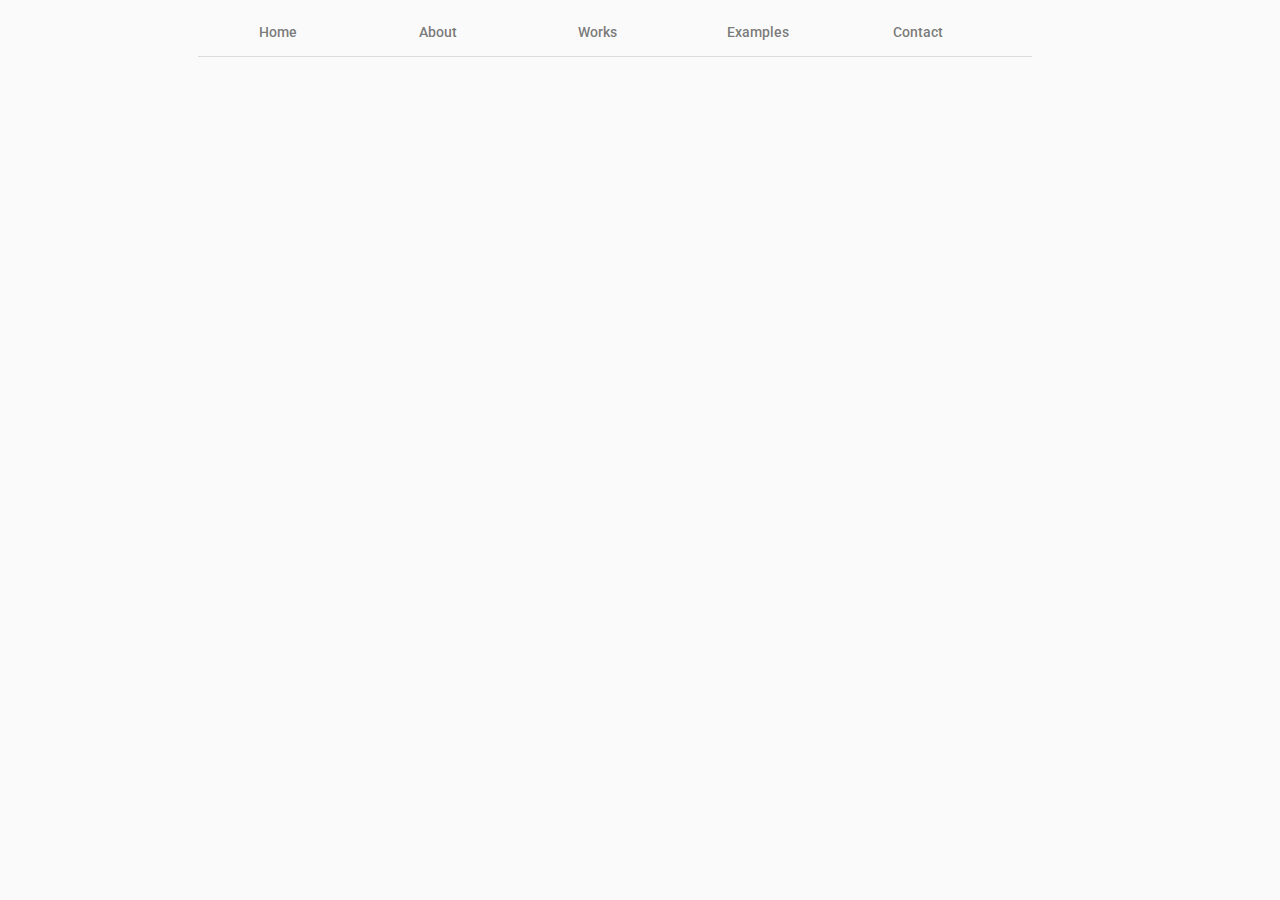
<file: index.html>
<!doctype html>
<html lang="en">

<head>
  <meta charset="utf-8">
  <title>PS-Music</title>
  <base href="https://flippingtables.github.io/AngularTest/">

  <meta name="viewport" content="width=device-width, initial-scale=1">
  <link rel="icon" type="image/png" sizes="32x32" href="assets/favicon-32x32.png">
  <link href="https://fonts.googleapis.com/css?family=Roboto:300,400,500" rel="stylesheet">
  <link href="https://fonts.googleapis.com/icon?family=Material+Icons" rel="stylesheet">
<link rel="stylesheet" href="styles.302c61e89af360538d3f.css"></head>

<body class="mat-app-background">
  <section class="mat-typography">
    <app-root></app-root>
  </section>
<script src="runtime-es2015.858f8dd898b75fe86926.js" type="module"></script><script src="polyfills-es2015.edf60e92366a5a261979.js" type="module"></script><script src="runtime-es5.741402d1d47331ce975c.js" nomodule></script><script src="polyfills-es5.943113ac054b16d954ae.js" nomodule></script><script src="main-es2015.5bcc424c6046ddcde943.js" type="module"></script><script src="main-es5.69c375825a6d7db65858.js" nomodule></script></body>

</html>
</file>
<file: styles.302c61e89af360538d3f.css>
.mat-badge-content{font-weight:600;font-size:12px;font-family:Roboto,"Helvetica Neue",sans-serif}.mat-badge-small .mat-badge-content{font-size:9px}.mat-badge-large .mat-badge-content{font-size:24px}.mat-h1,.mat-headline,.mat-typography h1{font:400 24px/32px Roboto,"Helvetica Neue",sans-serif;margin:0 0 16px}.mat-h2,.mat-title,.mat-typography h2{font:500 20px/32px Roboto,"Helvetica Neue",sans-serif;margin:0 0 16px}.mat-h3,.mat-subheading-2,.mat-typography h3{font:400 16px/28px Roboto,"Helvetica Neue",sans-serif;margin:0 0 16px}.mat-h4,.mat-subheading-1,.mat-typography h4{font:400 15px/24px Roboto,"Helvetica Neue",sans-serif;margin:0 0 16px}.mat-h5,.mat-typography h5{font:400 11.62px/20px Roboto,"Helvetica Neue",sans-serif;margin:0 0 12px}.mat-h6,.mat-typography h6{font:400 9.38px/20px Roboto,"Helvetica Neue",sans-serif;margin:0 0 12px}.mat-body-2,.mat-body-strong{font:500 14px/24px Roboto,"Helvetica Neue",sans-serif}.mat-body,.mat-body-1,.mat-typography{font:400 14px/20px Roboto,"Helvetica Neue",sans-serif}.mat-body p,.mat-body-1 p,.mat-typography p{margin:0 0 12px}.mat-caption,.mat-small{font:400 12px/20px Roboto,"Helvetica Neue",sans-serif}.mat-display-4,.mat-typography .mat-display-4{font:300 112px/112px Roboto,"Helvetica Neue",sans-serif;letter-spacing:-.05em;margin:0 0 56px}.mat-display-3,.mat-typography .mat-display-3{font:400 56px/56px Roboto,"Helvetica Neue",sans-serif;letter-spacing:-.02em;margin:0 0 64px}.mat-display-2,.mat-typography .mat-display-2{font:400 45px/48px Roboto,"Helvetica Neue",sans-serif;letter-spacing:-.005em;margin:0 0 64px}.mat-display-1,.mat-typography .mat-display-1{font:400 34px/40px Roboto,"Helvetica Neue",sans-serif;margin:0 0 64px}.mat-bottom-sheet-container{font:400 14px/20px Roboto,"Helvetica Neue",sans-serif}.mat-button,.mat-fab,.mat-flat-button,.mat-icon-button,.mat-mini-fab,.mat-raised-button,.mat-stroked-button{font-family:Roboto,"Helvetica Neue",sans-serif;font-size:14px;font-weight:500}.mat-button-toggle,.mat-card{font-family:Roboto,"Helvetica Neue",sans-serif}.mat-card-title{font-size:24px;font-weight:500}.mat-card-header .mat-card-title{font-size:20px}.mat-card-content,.mat-card-subtitle{font-size:14px}.mat-checkbox{font-family:Roboto,"Helvetica Neue",sans-serif}.mat-checkbox-layout .mat-checkbox-label{line-height:24px}.mat-chip{font-size:14px;font-weight:500}.mat-chip .mat-chip-remove.mat-icon,.mat-chip .mat-chip-trailing-icon.mat-icon{font-size:18px}.mat-table{font-family:Roboto,"Helvetica Neue",sans-serif}.mat-header-cell{font-size:12px;font-weight:500}.mat-cell,.mat-footer-cell{font-size:14px}.mat-calendar{font-family:Roboto,"Helvetica Neue",sans-serif}.mat-calendar-body{font-size:13px}.mat-calendar-body-label,.mat-calendar-period-button{font-size:14px;font-weight:500}.mat-calendar-table-header th{font-size:11px;font-weight:400}.mat-dialog-title{font:500 20px/32px Roboto,"Helvetica Neue",sans-serif}.mat-expansion-panel-header{font-family:Roboto,"Helvetica Neue",sans-serif;font-size:15px;font-weight:400}.mat-expansion-panel-content{font:400 14px/20px Roboto,"Helvetica Neue",sans-serif}.mat-form-field{font-size:inherit;font-weight:400;line-height:1.125;font-family:Roboto,"Helvetica Neue",sans-serif}.mat-form-field-wrapper{padding-bottom:1.34375em}.mat-form-field-prefix .mat-icon,.mat-form-field-suffix .mat-icon{font-size:150%;line-height:1.125}.mat-form-field-prefix .mat-icon-button,.mat-form-field-suffix .mat-icon-button{height:1.5em;width:1.5em}.mat-form-field-prefix .mat-icon-button .mat-icon,.mat-form-field-suffix .mat-icon-button .mat-icon{height:1.125em;line-height:1.125}.mat-form-field-infix{padding:.5em 0;border-top:.84375em solid transparent}.mat-form-field-can-float .mat-input-server:focus+.mat-form-field-label-wrapper .mat-form-field-label,.mat-form-field-can-float.mat-form-field-should-float .mat-form-field-label{-webkit-transform:translateY(-1.34375em) scale(.75);transform:translateY(-1.34375em) scale(.75);width:133.33333%}.mat-form-field-can-float .mat-input-server[label]:not(:label-shown)+.mat-form-field-label-wrapper .mat-form-field-label{-webkit-transform:translateY(-1.34374em) scale(.75);transform:translateY(-1.34374em) scale(.75);width:133.33334%}.mat-form-field-label-wrapper{top:-.84375em;padding-top:.84375em}.mat-form-field-label{top:1.34375em}.mat-form-field-underline{bottom:1.34375em}.mat-form-field-subscript-wrapper{font-size:75%;margin-top:.66667em;top:calc(100% - 1.79167em)}.mat-form-field-appearance-legacy .mat-form-field-wrapper{padding-bottom:1.25em}.mat-form-field-appearance-legacy .mat-form-field-infix{padding:.4375em 0}.mat-form-field-appearance-legacy.mat-form-field-can-float .mat-input-server:focus+.mat-form-field-label-wrapper .mat-form-field-label,.mat-form-field-appearance-legacy.mat-form-field-can-float.mat-form-field-should-float .mat-form-field-label{-webkit-transform:translateY(-1.28125em) scale(.75) perspective(100px) translateZ(.001px);transform:translateY(-1.28125em) scale(.75) perspective(100px) translateZ(.001px);-ms-transform:translateY(-1.28125em) scale(.75);width:133.33333%}.mat-form-field-appearance-legacy.mat-form-field-can-float .mat-form-field-autofill-control:-webkit-autofill+.mat-form-field-label-wrapper .mat-form-field-label{-webkit-transform:translateY(-1.28125em) scale(.75) perspective(100px) translateZ(.00101px);transform:translateY(-1.28125em) scale(.75) perspective(100px) translateZ(.00101px);-ms-transform:translateY(-1.28124em) scale(.75);width:133.33334%}.mat-form-field-appearance-legacy.mat-form-field-can-float .mat-input-server[label]:not(:label-shown)+.mat-form-field-label-wrapper .mat-form-field-label{-webkit-transform:translateY(-1.28125em) scale(.75) perspective(100px) translateZ(.00102px);transform:translateY(-1.28125em) scale(.75) perspective(100px) translateZ(.00102px);-ms-transform:translateY(-1.28123em) scale(.75);width:133.33335%}.mat-form-field-appearance-legacy .mat-form-field-label{top:1.28125em}.mat-form-field-appearance-legacy .mat-form-field-subscript-wrapper{margin-top:.54167em;top:calc(100% - 1.66667em)}@media print{.mat-form-field-appearance-legacy.mat-form-field-can-float .mat-input-server:focus+.mat-form-field-label-wrapper .mat-form-field-label,.mat-form-field-appearance-legacy.mat-form-field-can-float.mat-form-field-should-float .mat-form-field-label{-webkit-transform:translateY(-1.28122em) scale(.75);transform:translateY(-1.28122em) scale(.75)}.mat-form-field-appearance-legacy.mat-form-field-can-float .mat-form-field-autofill-control:-webkit-autofill+.mat-form-field-label-wrapper .mat-form-field-label{-webkit-transform:translateY(-1.28121em) scale(.75);transform:translateY(-1.28121em) scale(.75)}.mat-form-field-appearance-legacy.mat-form-field-can-float .mat-input-server[label]:not(:label-shown)+.mat-form-field-label-wrapper .mat-form-field-label{-webkit-transform:translateY(-1.2812em) scale(.75);transform:translateY(-1.2812em) scale(.75)}}.mat-form-field-appearance-fill .mat-form-field-infix{padding:.25em 0 .75em}.mat-form-field-appearance-fill .mat-form-field-label{top:1.09375em;margin-top:-.5em}.mat-form-field-appearance-fill.mat-form-field-can-float .mat-input-server:focus+.mat-form-field-label-wrapper .mat-form-field-label,.mat-form-field-appearance-fill.mat-form-field-can-float.mat-form-field-should-float .mat-form-field-label{-webkit-transform:translateY(-.59375em) scale(.75);transform:translateY(-.59375em) scale(.75);width:133.33333%}.mat-form-field-appearance-fill.mat-form-field-can-float .mat-input-server[label]:not(:label-shown)+.mat-form-field-label-wrapper .mat-form-field-label{-webkit-transform:translateY(-.59374em) scale(.75);transform:translateY(-.59374em) scale(.75);width:133.33334%}.mat-form-field-appearance-outline .mat-form-field-infix{padding:1em 0}.mat-form-field-appearance-outline .mat-form-field-label{top:1.84375em;margin-top:-.25em}.mat-form-field-appearance-outline.mat-form-field-can-float .mat-input-server:focus+.mat-form-field-label-wrapper .mat-form-field-label,.mat-form-field-appearance-outline.mat-form-field-can-float.mat-form-field-should-float .mat-form-field-label{-webkit-transform:translateY(-1.59375em) scale(.75);transform:translateY(-1.59375em) scale(.75);width:133.33333%}.mat-form-field-appearance-outline.mat-form-field-can-float .mat-input-server[label]:not(:label-shown)+.mat-form-field-label-wrapper .mat-form-field-label{-webkit-transform:translateY(-1.59374em) scale(.75);transform:translateY(-1.59374em) scale(.75);width:133.33334%}.mat-grid-tile-footer,.mat-grid-tile-header{font-size:14px}.mat-grid-tile-footer .mat-line,.mat-grid-tile-header .mat-line{white-space:nowrap;overflow:hidden;text-overflow:ellipsis;display:block;box-sizing:border-box}.mat-grid-tile-footer .mat-line:nth-child(n+2),.mat-grid-tile-header .mat-line:nth-child(n+2){font-size:12px}input.mat-input-element{margin-top:-.0625em}.mat-menu-item{font-family:Roboto,"Helvetica Neue",sans-serif;font-size:14px;font-weight:400}.mat-paginator,.mat-paginator-page-size .mat-select-trigger{font-family:Roboto,"Helvetica Neue",sans-serif;font-size:12px}.mat-radio-button,.mat-select{font-family:Roboto,"Helvetica Neue",sans-serif}.mat-select-trigger{height:1.125em}.mat-slide-toggle-content{font-family:Roboto,"Helvetica Neue",sans-serif}.mat-slider-thumb-label-text{font-family:Roboto,"Helvetica Neue",sans-serif;font-size:12px;font-weight:500}.mat-stepper-horizontal,.mat-stepper-vertical{font-family:Roboto,"Helvetica Neue",sans-serif}.mat-step-label{font-size:14px;font-weight:400}.mat-step-sub-label-error{font-weight:400}.mat-step-label-error{font-size:14px}.mat-step-label-selected{font-size:14px;font-weight:500}.mat-tab-group{font-family:Roboto,"Helvetica Neue",sans-serif}.mat-tab-label,.mat-tab-link{font-family:Roboto,"Helvetica Neue",sans-serif;font-size:14px;font-weight:500}.mat-toolbar,.mat-toolbar h1,.mat-toolbar h2,.mat-toolbar h3,.mat-toolbar h4,.mat-toolbar h5,.mat-toolbar h6{font:500 20px/32px Roboto,"Helvetica Neue",sans-serif;margin:0}.mat-tooltip{font-family:Roboto,"Helvetica Neue",sans-serif;font-size:10px;padding-top:6px;padding-bottom:6px}.mat-tooltip-handset{font-size:14px;padding-top:8px;padding-bottom:8px}.mat-list-item,.mat-list-option{font-family:Roboto,"Helvetica Neue",sans-serif}.mat-list-base .mat-list-item{font-size:16px}.mat-list-base .mat-list-item .mat-line{white-space:nowrap;overflow:hidden;text-overflow:ellipsis;display:block;box-sizing:border-box}.mat-list-base .mat-list-item .mat-line:nth-child(n+2){font-size:14px}.mat-list-base .mat-list-option{font-size:16px}.mat-list-base .mat-list-option .mat-line{white-space:nowrap;overflow:hidden;text-overflow:ellipsis;display:block;box-sizing:border-box}.mat-list-base .mat-list-option .mat-line:nth-child(n+2){font-size:14px}.mat-list-base[dense] .mat-list-item{font-size:12px}.mat-list-base[dense] .mat-list-item .mat-line{white-space:nowrap;overflow:hidden;text-overflow:ellipsis;display:block;box-sizing:border-box}.mat-list-base[dense] .mat-list-item .mat-line:nth-child(n+2),.mat-list-base[dense] .mat-list-option{font-size:12px}.mat-list-base[dense] .mat-list-option .mat-line{white-space:nowrap;overflow:hidden;text-overflow:ellipsis;display:block;box-sizing:border-box}.mat-list-base[dense] .mat-list-option .mat-line:nth-child(n+2){font-size:12px}.mat-list-base[dense] .mat-subheader{font-family:Roboto,"Helvetica Neue",sans-serif;font-size:12px;font-weight:500}.mat-option{font-family:Roboto,"Helvetica Neue",sans-serif;font-size:16px;color:rgba(0,0,0,.87)}.mat-optgroup-label{font:500 14px/24px Roboto,"Helvetica Neue",sans-serif;color:rgba(0,0,0,.54)}.mat-simple-snackbar{font-family:Roboto,"Helvetica Neue",sans-serif;font-size:14px}.mat-simple-snackbar-action{line-height:1;font-family:inherit;font-size:inherit;font-weight:500}.mat-ripple{overflow:hidden;position:relative}.mat-ripple.mat-ripple-unbounded{overflow:visible}.mat-ripple-element{position:absolute;border-radius:50%;pointer-events:none;transition:opacity,-webkit-transform 0s cubic-bezier(0,0,.2,1);transition:opacity,transform 0s cubic-bezier(0,0,.2,1);transition:opacity,transform 0s cubic-bezier(0,0,.2,1),-webkit-transform 0s cubic-bezier(0,0,.2,1);-webkit-transform:scale(0);transform:scale(0)}@media (-ms-high-contrast:active){.mat-ripple-element{display:none}}.cdk-visually-hidden{border:0;clip:rect(0 0 0 0);height:1px;margin:-1px;overflow:hidden;padding:0;position:absolute;width:1px;outline:0;-webkit-appearance:none;-moz-appearance:none}.cdk-global-overlay-wrapper,.cdk-overlay-container{pointer-events:none;top:0;left:0;height:100%;width:100%}.cdk-overlay-container{position:fixed;z-index:1000}.cdk-overlay-container:empty{display:none}.cdk-global-overlay-wrapper{display:flex;position:absolute;z-index:1000}.cdk-overlay-pane{position:absolute;pointer-events:auto;box-sizing:border-box;z-index:1000;display:flex;max-width:100%;max-height:100%}.cdk-overlay-backdrop{position:absolute;top:0;bottom:0;left:0;right:0;z-index:1000;pointer-events:auto;-webkit-tap-highlight-color:transparent;transition:opacity .4s cubic-bezier(.25,.8,.25,1);opacity:0}.cdk-overlay-backdrop.cdk-overlay-backdrop-showing{opacity:1}@media screen and (-ms-high-contrast:active){.cdk-overlay-backdrop.cdk-overlay-backdrop-showing{opacity:.6}}.cdk-overlay-dark-backdrop{background:rgba(0,0,0,.32)}.cdk-overlay-transparent-backdrop,.cdk-overlay-transparent-backdrop.cdk-overlay-backdrop-showing{opacity:0}.cdk-overlay-connected-position-bounding-box{position:absolute;z-index:1000;display:flex;flex-direction:column;min-width:1px;min-height:1px}.cdk-global-scrollblock{position:fixed;width:100%;overflow-y:scroll}@-webkit-keyframes cdk-text-field-autofill-start{/*!*/}@keyframes cdk-text-field-autofill-start{/*!*/}@-webkit-keyframes cdk-text-field-autofill-end{/*!*/}@keyframes cdk-text-field-autofill-end{/*!*/}.cdk-text-field-autofill-monitored:-webkit-autofill{-webkit-animation-name:cdk-text-field-autofill-start;animation-name:cdk-text-field-autofill-start}.cdk-text-field-autofill-monitored:not(:-webkit-autofill){-webkit-animation-name:cdk-text-field-autofill-end;animation-name:cdk-text-field-autofill-end}textarea.cdk-textarea-autosize{resize:none}textarea.cdk-textarea-autosize-measuring{height:auto!important;overflow:hidden!important;padding:2px 0!important;box-sizing:content-box!important}.mat-ripple-element{background-color:rgba(0,0,0,.1)}.mat-option.mat-selected:not(.mat-option-multiple):not(.mat-option-disabled),.mat-option:focus:not(.mat-option-disabled),.mat-option:hover:not(.mat-option-disabled){background:rgba(0,0,0,.04)}.mat-option.mat-active{background:rgba(0,0,0,.04);color:rgba(0,0,0,.87)}.mat-option.mat-option-disabled{color:rgba(0,0,0,.38)}.mat-primary .mat-option.mat-selected:not(.mat-option-disabled){color:#3f51b5}.mat-accent .mat-option.mat-selected:not(.mat-option-disabled){color:#ff4081}.mat-warn .mat-option.mat-selected:not(.mat-option-disabled){color:#f44336}.mat-optgroup-disabled .mat-optgroup-label{color:rgba(0,0,0,.38)}.mat-pseudo-checkbox{color:rgba(0,0,0,.54)}.mat-pseudo-checkbox::after{color:#fafafa}.mat-pseudo-checkbox-disabled{color:#b0b0b0}.mat-accent .mat-pseudo-checkbox-checked,.mat-accent .mat-pseudo-checkbox-indeterminate,.mat-pseudo-checkbox-checked,.mat-pseudo-checkbox-indeterminate{background:#ff4081}.mat-primary .mat-pseudo-checkbox-checked,.mat-primary .mat-pseudo-checkbox-indeterminate{background:#3f51b5}.mat-warn .mat-pseudo-checkbox-checked,.mat-warn .mat-pseudo-checkbox-indeterminate{background:#f44336}.mat-pseudo-checkbox-checked.mat-pseudo-checkbox-disabled,.mat-pseudo-checkbox-indeterminate.mat-pseudo-checkbox-disabled{background:#b0b0b0}.mat-elevation-z0{box-shadow:0 0 0 0 rgba(0,0,0,.2),0 0 0 0 rgba(0,0,0,.14),0 0 0 0 rgba(0,0,0,.12)}.mat-elevation-z1{box-shadow:0 2px 1px -1px rgba(0,0,0,.2),0 1px 1px 0 rgba(0,0,0,.14),0 1px 3px 0 rgba(0,0,0,.12)}.mat-elevation-z2{box-shadow:0 3px 1px -2px rgba(0,0,0,.2),0 2px 2px 0 rgba(0,0,0,.14),0 1px 5px 0 rgba(0,0,0,.12)}.mat-elevation-z3{box-shadow:0 3px 3px -2px rgba(0,0,0,.2),0 3px 4px 0 rgba(0,0,0,.14),0 1px 8px 0 rgba(0,0,0,.12)}.mat-elevation-z4{box-shadow:0 2px 4px -1px rgba(0,0,0,.2),0 4px 5px 0 rgba(0,0,0,.14),0 1px 10px 0 rgba(0,0,0,.12)}.mat-elevation-z5{box-shadow:0 3px 5px -1px rgba(0,0,0,.2),0 5px 8px 0 rgba(0,0,0,.14),0 1px 14px 0 rgba(0,0,0,.12)}.mat-elevation-z6{box-shadow:0 3px 5px -1px rgba(0,0,0,.2),0 6px 10px 0 rgba(0,0,0,.14),0 1px 18px 0 rgba(0,0,0,.12)}.mat-elevation-z7{box-shadow:0 4px 5px -2px rgba(0,0,0,.2),0 7px 10px 1px rgba(0,0,0,.14),0 2px 16px 1px rgba(0,0,0,.12)}.mat-elevation-z8{box-shadow:0 5px 5px -3px rgba(0,0,0,.2),0 8px 10px 1px rgba(0,0,0,.14),0 3px 14px 2px rgba(0,0,0,.12)}.mat-elevation-z9{box-shadow:0 5px 6px -3px rgba(0,0,0,.2),0 9px 12px 1px rgba(0,0,0,.14),0 3px 16px 2px rgba(0,0,0,.12)}.mat-elevation-z10{box-shadow:0 6px 6px -3px rgba(0,0,0,.2),0 10px 14px 1px rgba(0,0,0,.14),0 4px 18px 3px rgba(0,0,0,.12)}.mat-elevation-z11{box-shadow:0 6px 7px -4px rgba(0,0,0,.2),0 11px 15px 1px rgba(0,0,0,.14),0 4px 20px 3px rgba(0,0,0,.12)}.mat-elevation-z12{box-shadow:0 7px 8px -4px rgba(0,0,0,.2),0 12px 17px 2px rgba(0,0,0,.14),0 5px 22px 4px rgba(0,0,0,.12)}.mat-elevation-z13{box-shadow:0 7px 8px -4px rgba(0,0,0,.2),0 13px 19px 2px rgba(0,0,0,.14),0 5px 24px 4px rgba(0,0,0,.12)}.mat-elevation-z14{box-shadow:0 7px 9px -4px rgba(0,0,0,.2),0 14px 21px 2px rgba(0,0,0,.14),0 5px 26px 4px rgba(0,0,0,.12)}.mat-elevation-z15{box-shadow:0 8px 9px -5px rgba(0,0,0,.2),0 15px 22px 2px rgba(0,0,0,.14),0 6px 28px 5px rgba(0,0,0,.12)}.mat-elevation-z16{box-shadow:0 8px 10px -5px rgba(0,0,0,.2),0 16px 24px 2px rgba(0,0,0,.14),0 6px 30px 5px rgba(0,0,0,.12)}.mat-elevation-z17{box-shadow:0 8px 11px -5px rgba(0,0,0,.2),0 17px 26px 2px rgba(0,0,0,.14),0 6px 32px 5px rgba(0,0,0,.12)}.mat-elevation-z18{box-shadow:0 9px 11px -5px rgba(0,0,0,.2),0 18px 28px 2px rgba(0,0,0,.14),0 7px 34px 6px rgba(0,0,0,.12)}.mat-elevation-z19{box-shadow:0 9px 12px -6px rgba(0,0,0,.2),0 19px 29px 2px rgba(0,0,0,.14),0 7px 36px 6px rgba(0,0,0,.12)}.mat-elevation-z20{box-shadow:0 10px 13px -6px rgba(0,0,0,.2),0 20px 31px 3px rgba(0,0,0,.14),0 8px 38px 7px rgba(0,0,0,.12)}.mat-elevation-z21{box-shadow:0 10px 13px -6px rgba(0,0,0,.2),0 21px 33px 3px rgba(0,0,0,.14),0 8px 40px 7px rgba(0,0,0,.12)}.mat-elevation-z22{box-shadow:0 10px 14px -6px rgba(0,0,0,.2),0 22px 35px 3px rgba(0,0,0,.14),0 8px 42px 7px rgba(0,0,0,.12)}.mat-elevation-z23{box-shadow:0 11px 14px -7px rgba(0,0,0,.2),0 23px 36px 3px rgba(0,0,0,.14),0 9px 44px 8px rgba(0,0,0,.12)}.mat-elevation-z24{box-shadow:0 11px 15px -7px rgba(0,0,0,.2),0 24px 38px 3px rgba(0,0,0,.14),0 9px 46px 8px rgba(0,0,0,.12)}.mat-app-background{background-color:#fafafa;color:rgba(0,0,0,.87)}.mat-theme-loaded-marker{display:none}.mat-autocomplete-panel{background:#fff;color:rgba(0,0,0,.87)}.mat-autocomplete-panel:not([class*=mat-elevation-z]){box-shadow:0 2px 4px -1px rgba(0,0,0,.2),0 4px 5px 0 rgba(0,0,0,.14),0 1px 10px 0 rgba(0,0,0,.12)}.mat-autocomplete-panel .mat-option.mat-selected:not(.mat-active):not(:hover){background:#fff}.mat-autocomplete-panel .mat-option.mat-selected:not(.mat-active):not(:hover):not(.mat-option-disabled){color:rgba(0,0,0,.87)}@media (-ms-high-contrast:active){.mat-badge-content{outline:solid 1px;border-radius:0}.mat-checkbox-disabled{opacity:.5}}.mat-badge-accent .mat-badge-content{background:#ff4081;color:#fff}.mat-badge-warn .mat-badge-content{color:#fff;background:#f44336}.mat-badge{position:relative}.mat-badge-hidden .mat-badge-content{display:none}.mat-badge-disabled .mat-badge-content{background:#b9b9b9;color:rgba(0,0,0,.38)}.mat-badge-content{color:#fff;background:#3f51b5;position:absolute;text-align:center;display:inline-block;border-radius:50%;transition:-webkit-transform .2s ease-in-out;transition:transform .2s ease-in-out;transition:transform .2s ease-in-out,-webkit-transform .2s ease-in-out;-webkit-transform:scale(.6);transform:scale(.6);overflow:hidden;white-space:nowrap;text-overflow:ellipsis;pointer-events:none}.mat-badge-content._mat-animation-noopable,.ng-animate-disabled .mat-badge-content{transition:none}.mat-badge-content.mat-badge-active{-webkit-transform:none;transform:none}.mat-badge-small .mat-badge-content{width:16px;height:16px;line-height:16px}.mat-badge-small.mat-badge-above .mat-badge-content{top:-8px}.mat-badge-small.mat-badge-below .mat-badge-content{bottom:-8px}.mat-badge-small.mat-badge-before .mat-badge-content{left:-16px}[dir=rtl] .mat-badge-small.mat-badge-before .mat-badge-content{left:auto;right:-16px}.mat-badge-small.mat-badge-after .mat-badge-content{right:-16px}[dir=rtl] .mat-badge-small.mat-badge-after .mat-badge-content{right:auto;left:-16px}.mat-badge-small.mat-badge-overlap.mat-badge-before .mat-badge-content{left:-8px}[dir=rtl] .mat-badge-small.mat-badge-overlap.mat-badge-before .mat-badge-content{left:auto;right:-8px}.mat-badge-small.mat-badge-overlap.mat-badge-after .mat-badge-content{right:-8px}[dir=rtl] .mat-badge-small.mat-badge-overlap.mat-badge-after .mat-badge-content{right:auto;left:-8px}.mat-badge-medium .mat-badge-content{width:22px;height:22px;line-height:22px}.mat-badge-medium.mat-badge-above .mat-badge-content{top:-11px}.mat-badge-medium.mat-badge-below .mat-badge-content{bottom:-11px}.mat-badge-medium.mat-badge-before .mat-badge-content{left:-22px}[dir=rtl] .mat-badge-medium.mat-badge-before .mat-badge-content{left:auto;right:-22px}.mat-badge-medium.mat-badge-after .mat-badge-content{right:-22px}[dir=rtl] .mat-badge-medium.mat-badge-after .mat-badge-content{right:auto;left:-22px}.mat-badge-medium.mat-badge-overlap.mat-badge-before .mat-badge-content{left:-11px}[dir=rtl] .mat-badge-medium.mat-badge-overlap.mat-badge-before .mat-badge-content{left:auto;right:-11px}.mat-badge-medium.mat-badge-overlap.mat-badge-after .mat-badge-content{right:-11px}[dir=rtl] .mat-badge-medium.mat-badge-overlap.mat-badge-after .mat-badge-content{right:auto;left:-11px}.mat-badge-large .mat-badge-content{width:28px;height:28px;line-height:28px}.mat-badge-large.mat-badge-above .mat-badge-content{top:-14px}.mat-badge-large.mat-badge-below .mat-badge-content{bottom:-14px}.mat-badge-large.mat-badge-before .mat-badge-content{left:-28px}[dir=rtl] .mat-badge-large.mat-badge-before .mat-badge-content{left:auto;right:-28px}.mat-badge-large.mat-badge-after .mat-badge-content{right:-28px}[dir=rtl] .mat-badge-large.mat-badge-after .mat-badge-content{right:auto;left:-28px}.mat-badge-large.mat-badge-overlap.mat-badge-before .mat-badge-content{left:-14px}[dir=rtl] .mat-badge-large.mat-badge-overlap.mat-badge-before .mat-badge-content{left:auto;right:-14px}.mat-badge-large.mat-badge-overlap.mat-badge-after .mat-badge-content{right:-14px}[dir=rtl] .mat-badge-large.mat-badge-overlap.mat-badge-after .mat-badge-content{right:auto;left:-14px}.mat-bottom-sheet-container{box-shadow:0 8px 10px -5px rgba(0,0,0,.2),0 16px 24px 2px rgba(0,0,0,.14),0 6px 30px 5px rgba(0,0,0,.12);background:#fff;color:rgba(0,0,0,.87)}.mat-button,.mat-icon-button,.mat-stroked-button{color:inherit;background:0 0}.mat-button.mat-primary,.mat-icon-button.mat-primary,.mat-stroked-button.mat-primary{color:#3f51b5}.mat-button.mat-accent,.mat-icon-button.mat-accent,.mat-stroked-button.mat-accent{color:#ff4081}.mat-button.mat-warn,.mat-icon-button.mat-warn,.mat-stroked-button.mat-warn{color:#f44336}.mat-button.mat-accent[disabled],.mat-button.mat-primary[disabled],.mat-button.mat-warn[disabled],.mat-button[disabled][disabled],.mat-icon-button.mat-accent[disabled],.mat-icon-button.mat-primary[disabled],.mat-icon-button.mat-warn[disabled],.mat-icon-button[disabled][disabled],.mat-stroked-button.mat-accent[disabled],.mat-stroked-button.mat-primary[disabled],.mat-stroked-button.mat-warn[disabled],.mat-stroked-button[disabled][disabled]{color:rgba(0,0,0,.26)}.mat-button.mat-primary .mat-button-focus-overlay,.mat-icon-button.mat-primary .mat-button-focus-overlay,.mat-stroked-button.mat-primary .mat-button-focus-overlay{background-color:#3f51b5}.mat-button.mat-accent .mat-button-focus-overlay,.mat-icon-button.mat-accent .mat-button-focus-overlay,.mat-stroked-button.mat-accent .mat-button-focus-overlay{background-color:#ff4081}.mat-button.mat-warn .mat-button-focus-overlay,.mat-icon-button.mat-warn .mat-button-focus-overlay,.mat-stroked-button.mat-warn .mat-button-focus-overlay{background-color:#f44336}.mat-button[disabled] .mat-button-focus-overlay,.mat-icon-button[disabled] .mat-button-focus-overlay,.mat-stroked-button[disabled] .mat-button-focus-overlay{background-color:transparent}.mat-button .mat-ripple-element,.mat-icon-button .mat-ripple-element,.mat-stroked-button .mat-ripple-element{opacity:.1;background-color:currentColor}.mat-button-focus-overlay{background:#000}.mat-stroked-button:not([disabled]){border-color:rgba(0,0,0,.12)}.mat-fab,.mat-flat-button,.mat-mini-fab,.mat-raised-button{color:rgba(0,0,0,.87);background-color:#fff}.mat-fab.mat-accent,.mat-fab.mat-primary,.mat-fab.mat-warn,.mat-flat-button.mat-accent,.mat-flat-button.mat-primary,.mat-flat-button.mat-warn,.mat-mini-fab.mat-accent,.mat-mini-fab.mat-primary,.mat-mini-fab.mat-warn,.mat-raised-button.mat-accent,.mat-raised-button.mat-primary,.mat-raised-button.mat-warn{color:#fff}.mat-fab.mat-accent[disabled],.mat-fab.mat-primary[disabled],.mat-fab.mat-warn[disabled],.mat-fab[disabled][disabled],.mat-flat-button.mat-accent[disabled],.mat-flat-button.mat-primary[disabled],.mat-flat-button.mat-warn[disabled],.mat-flat-button[disabled][disabled],.mat-mini-fab.mat-accent[disabled],.mat-mini-fab.mat-primary[disabled],.mat-mini-fab.mat-warn[disabled],.mat-mini-fab[disabled][disabled],.mat-raised-button.mat-accent[disabled],.mat-raised-button.mat-primary[disabled],.mat-raised-button.mat-warn[disabled],.mat-raised-button[disabled][disabled]{color:rgba(0,0,0,.26);background-color:rgba(0,0,0,.12)}.mat-fab.mat-primary,.mat-flat-button.mat-primary,.mat-mini-fab.mat-primary,.mat-raised-button.mat-primary{background-color:#3f51b5}.mat-fab.mat-accent,.mat-flat-button.mat-accent,.mat-mini-fab.mat-accent,.mat-raised-button.mat-accent{background-color:#ff4081}.mat-fab.mat-warn,.mat-flat-button.mat-warn,.mat-mini-fab.mat-warn,.mat-raised-button.mat-warn{background-color:#f44336}.mat-fab.mat-accent .mat-ripple-element,.mat-fab.mat-primary .mat-ripple-element,.mat-fab.mat-warn .mat-ripple-element,.mat-flat-button.mat-accent .mat-ripple-element,.mat-flat-button.mat-primary .mat-ripple-element,.mat-flat-button.mat-warn .mat-ripple-element,.mat-mini-fab.mat-accent .mat-ripple-element,.mat-mini-fab.mat-primary .mat-ripple-element,.mat-mini-fab.mat-warn .mat-ripple-element,.mat-raised-button.mat-accent .mat-ripple-element,.mat-raised-button.mat-primary .mat-ripple-element,.mat-raised-button.mat-warn .mat-ripple-element{background-color:rgba(255,255,255,.1)}.mat-flat-button:not([class*=mat-elevation-z]),.mat-stroked-button:not([class*=mat-elevation-z]){box-shadow:0 0 0 0 rgba(0,0,0,.2),0 0 0 0 rgba(0,0,0,.14),0 0 0 0 rgba(0,0,0,.12)}.mat-raised-button:not([class*=mat-elevation-z]){box-shadow:0 3px 1px -2px rgba(0,0,0,.2),0 2px 2px 0 rgba(0,0,0,.14),0 1px 5px 0 rgba(0,0,0,.12)}.mat-raised-button:not([disabled]):active:not([class*=mat-elevation-z]){box-shadow:0 5px 5px -3px rgba(0,0,0,.2),0 8px 10px 1px rgba(0,0,0,.14),0 3px 14px 2px rgba(0,0,0,.12)}.mat-raised-button[disabled]:not([class*=mat-elevation-z]){box-shadow:0 0 0 0 rgba(0,0,0,.2),0 0 0 0 rgba(0,0,0,.14),0 0 0 0 rgba(0,0,0,.12)}.mat-fab:not([class*=mat-elevation-z]),.mat-mini-fab:not([class*=mat-elevation-z]){box-shadow:0 3px 5px -1px rgba(0,0,0,.2),0 6px 10px 0 rgba(0,0,0,.14),0 1px 18px 0 rgba(0,0,0,.12)}.mat-fab:not([disabled]):active:not([class*=mat-elevation-z]),.mat-mini-fab:not([disabled]):active:not([class*=mat-elevation-z]){box-shadow:0 7px 8px -4px rgba(0,0,0,.2),0 12px 17px 2px rgba(0,0,0,.14),0 5px 22px 4px rgba(0,0,0,.12)}.mat-fab[disabled]:not([class*=mat-elevation-z]),.mat-mini-fab[disabled]:not([class*=mat-elevation-z]){box-shadow:0 0 0 0 rgba(0,0,0,.2),0 0 0 0 rgba(0,0,0,.14),0 0 0 0 rgba(0,0,0,.12)}.mat-button-toggle-group,.mat-button-toggle-standalone{box-shadow:0 3px 1px -2px rgba(0,0,0,.2),0 2px 2px 0 rgba(0,0,0,.14),0 1px 5px 0 rgba(0,0,0,.12)}.mat-button-toggle-group-appearance-standard,.mat-button-toggle-standalone.mat-button-toggle-appearance-standard{box-shadow:none;border:1px solid rgba(0,0,0,.12)}.mat-button-toggle{color:rgba(0,0,0,.38)}.mat-button-toggle .mat-button-toggle-focus-overlay{background-color:rgba(0,0,0,.12)}.mat-button-toggle-appearance-standard{color:rgba(0,0,0,.87);background:#fff}.mat-button-toggle-appearance-standard .mat-button-toggle-focus-overlay{background-color:#000}.mat-button-toggle-group-appearance-standard .mat-button-toggle+.mat-button-toggle{border-left:1px solid rgba(0,0,0,.12)}[dir=rtl] .mat-button-toggle-group-appearance-standard .mat-button-toggle+.mat-button-toggle{border-left:none;border-right:1px solid rgba(0,0,0,.12)}.mat-button-toggle-group-appearance-standard.mat-button-toggle-vertical .mat-button-toggle+.mat-button-toggle{border-left:none;border-right:none;border-top:1px solid rgba(0,0,0,.12)}.mat-button-toggle-checked{background-color:#e0e0e0;color:rgba(0,0,0,.54)}.mat-button-toggle-checked.mat-button-toggle-appearance-standard{color:rgba(0,0,0,.87)}.mat-button-toggle-disabled{color:rgba(0,0,0,.26);background-color:#eee}.mat-button-toggle-disabled.mat-button-toggle-appearance-standard{background:#fff}.mat-button-toggle-disabled.mat-button-toggle-checked{background-color:#bdbdbd}.mat-card{background:#fff;color:rgba(0,0,0,.87)}.mat-card:not([class*=mat-elevation-z]){box-shadow:0 2px 1px -1px rgba(0,0,0,.2),0 1px 1px 0 rgba(0,0,0,.14),0 1px 3px 0 rgba(0,0,0,.12)}.mat-card.mat-card-flat:not([class*=mat-elevation-z]){box-shadow:0 0 0 0 rgba(0,0,0,.2),0 0 0 0 rgba(0,0,0,.14),0 0 0 0 rgba(0,0,0,.12)}.mat-card-subtitle{color:rgba(0,0,0,.54)}.mat-checkbox-frame{border-color:rgba(0,0,0,.54)}.mat-checkbox-checkmark{fill:#fafafa}.mat-checkbox-checkmark-path{stroke:#fafafa!important}@media (-ms-high-contrast:black-on-white){.mat-checkbox-checkmark-path{stroke:#000!important}}.mat-checkbox-mixedmark{background-color:#fafafa}.mat-checkbox-checked.mat-primary .mat-checkbox-background,.mat-checkbox-indeterminate.mat-primary .mat-checkbox-background{background-color:#3f51b5}.mat-checkbox-checked.mat-accent .mat-checkbox-background,.mat-checkbox-indeterminate.mat-accent .mat-checkbox-background{background-color:#ff4081}.mat-checkbox-checked.mat-warn .mat-checkbox-background,.mat-checkbox-indeterminate.mat-warn .mat-checkbox-background{background-color:#f44336}.mat-checkbox-disabled.mat-checkbox-checked .mat-checkbox-background,.mat-checkbox-disabled.mat-checkbox-indeterminate .mat-checkbox-background{background-color:#b0b0b0}.mat-checkbox-disabled:not(.mat-checkbox-checked) .mat-checkbox-frame{border-color:#b0b0b0}.mat-checkbox-disabled .mat-checkbox-label{color:rgba(0,0,0,.54)}@media (-ms-high-contrast:active){.mat-checkbox-background{background:0 0}}.mat-checkbox .mat-ripple-element{background-color:#000}.mat-checkbox-checked:not(.mat-checkbox-disabled).mat-primary .mat-ripple-element,.mat-checkbox:active:not(.mat-checkbox-disabled).mat-primary .mat-ripple-element{background:#3f51b5}.mat-checkbox-checked:not(.mat-checkbox-disabled).mat-accent .mat-ripple-element,.mat-checkbox:active:not(.mat-checkbox-disabled).mat-accent .mat-ripple-element{background:#ff4081}.mat-checkbox-checked:not(.mat-checkbox-disabled).mat-warn .mat-ripple-element,.mat-checkbox:active:not(.mat-checkbox-disabled).mat-warn .mat-ripple-element{background:#f44336}.mat-chip.mat-standard-chip{background-color:#e0e0e0;color:rgba(0,0,0,.87)}.mat-chip.mat-standard-chip .mat-chip-remove{color:rgba(0,0,0,.87);opacity:.4}.mat-chip.mat-standard-chip:not(.mat-chip-disabled):active{box-shadow:0 3px 3px -2px rgba(0,0,0,.2),0 3px 4px 0 rgba(0,0,0,.14),0 1px 8px 0 rgba(0,0,0,.12)}.mat-chip.mat-standard-chip:not(.mat-chip-disabled) .mat-chip-remove:hover{opacity:.54}.mat-chip.mat-standard-chip.mat-chip-disabled{opacity:.4}.mat-chip.mat-standard-chip::after{background:#000}.mat-chip.mat-standard-chip.mat-chip-selected.mat-primary{background-color:#3f51b5;color:#fff}.mat-chip.mat-standard-chip.mat-chip-selected.mat-primary .mat-chip-remove{color:#fff;opacity:.4}.mat-chip.mat-standard-chip.mat-chip-selected.mat-primary .mat-ripple-element{background:rgba(255,255,255,.1)}.mat-chip.mat-standard-chip.mat-chip-selected.mat-warn{background-color:#f44336;color:#fff}.mat-chip.mat-standard-chip.mat-chip-selected.mat-warn .mat-chip-remove{color:#fff;opacity:.4}.mat-chip.mat-standard-chip.mat-chip-selected.mat-warn .mat-ripple-element{background:rgba(255,255,255,.1)}.mat-chip.mat-standard-chip.mat-chip-selected.mat-accent{background-color:#ff4081;color:#fff}.mat-chip.mat-standard-chip.mat-chip-selected.mat-accent .mat-chip-remove{color:#fff;opacity:.4}.mat-chip.mat-standard-chip.mat-chip-selected.mat-accent .mat-ripple-element{background:rgba(255,255,255,.1)}.mat-table{background:#fff}.mat-table tbody,.mat-table tfoot,.mat-table thead,.mat-table-sticky,[mat-footer-row],[mat-header-row],[mat-row],mat-footer-row,mat-header-row,mat-row{background:inherit}mat-footer-row,mat-header-row,mat-row,td.mat-cell,td.mat-footer-cell,th.mat-header-cell{border-bottom-color:rgba(0,0,0,.12)}.mat-header-cell{color:rgba(0,0,0,.54)}.mat-cell,.mat-footer-cell{color:rgba(0,0,0,.87)}.mat-calendar-arrow{border-top-color:rgba(0,0,0,.54)}.mat-datepicker-content .mat-calendar-next-button,.mat-datepicker-content .mat-calendar-previous-button,.mat-datepicker-toggle{color:rgba(0,0,0,.54)}.mat-calendar-table-header{color:rgba(0,0,0,.38)}.mat-calendar-table-header-divider::after{background:rgba(0,0,0,.12)}.mat-calendar-body-label{color:rgba(0,0,0,.54)}.mat-calendar-body-cell-content{color:rgba(0,0,0,.87);border-color:transparent}.mat-calendar-body-disabled>.mat-calendar-body-cell-content:not(.mat-calendar-body-selected){color:rgba(0,0,0,.38)}.cdk-keyboard-focused .mat-calendar-body-active>.mat-calendar-body-cell-content:not(.mat-calendar-body-selected),.cdk-program-focused .mat-calendar-body-active>.mat-calendar-body-cell-content:not(.mat-calendar-body-selected),.mat-calendar-body-cell:not(.mat-calendar-body-disabled):hover>.mat-calendar-body-cell-content:not(.mat-calendar-body-selected){background-color:rgba(0,0,0,.04)}.mat-calendar-body-today:not(.mat-calendar-body-selected){border-color:rgba(0,0,0,.38)}.mat-calendar-body-disabled>.mat-calendar-body-today:not(.mat-calendar-body-selected){border-color:rgba(0,0,0,.18)}.mat-calendar-body-selected{background-color:#3f51b5;color:#fff}.mat-calendar-body-disabled>.mat-calendar-body-selected{background-color:rgba(63,81,181,.4)}.mat-calendar-body-today.mat-calendar-body-selected{box-shadow:inset 0 0 0 1px #fff}.mat-datepicker-content{box-shadow:0 2px 4px -1px rgba(0,0,0,.2),0 4px 5px 0 rgba(0,0,0,.14),0 1px 10px 0 rgba(0,0,0,.12);background-color:#fff;color:rgba(0,0,0,.87)}.mat-datepicker-content.mat-accent .mat-calendar-body-selected{background-color:#ff4081;color:#fff}.mat-datepicker-content.mat-accent .mat-calendar-body-disabled>.mat-calendar-body-selected{background-color:rgba(255,64,129,.4)}.mat-datepicker-content.mat-accent .mat-calendar-body-today.mat-calendar-body-selected{box-shadow:inset 0 0 0 1px #fff}.mat-datepicker-content.mat-warn .mat-calendar-body-selected{background-color:#f44336;color:#fff}.mat-datepicker-content.mat-warn .mat-calendar-body-disabled>.mat-calendar-body-selected{background-color:rgba(244,67,54,.4)}.mat-datepicker-content.mat-warn .mat-calendar-body-today.mat-calendar-body-selected{box-shadow:inset 0 0 0 1px #fff}.mat-datepicker-content-touch{box-shadow:0 0 0 0 rgba(0,0,0,.2),0 0 0 0 rgba(0,0,0,.14),0 0 0 0 rgba(0,0,0,.12)}.mat-datepicker-toggle-active{color:#3f51b5}.mat-datepicker-toggle-active.mat-accent{color:#ff4081}.mat-datepicker-toggle-active.mat-warn{color:#f44336}.mat-dialog-container{box-shadow:0 11px 15px -7px rgba(0,0,0,.2),0 24px 38px 3px rgba(0,0,0,.14),0 9px 46px 8px rgba(0,0,0,.12);background:#fff;color:rgba(0,0,0,.87)}.mat-divider{border-top-color:rgba(0,0,0,.12)}.mat-divider-vertical{border-right-color:rgba(0,0,0,.12)}.mat-expansion-panel{background:#fff;color:rgba(0,0,0,.87)}.mat-expansion-panel:not([class*=mat-elevation-z]){box-shadow:0 3px 1px -2px rgba(0,0,0,.2),0 2px 2px 0 rgba(0,0,0,.14),0 1px 5px 0 rgba(0,0,0,.12)}.mat-action-row{border-top-color:rgba(0,0,0,.12)}.mat-expansion-panel:not(.mat-expanded) .mat-expansion-panel-header:not([aria-disabled=true]).cdk-keyboard-focused,.mat-expansion-panel:not(.mat-expanded) .mat-expansion-panel-header:not([aria-disabled=true]).cdk-program-focused,.mat-expansion-panel:not(.mat-expanded) .mat-expansion-panel-header:not([aria-disabled=true]):hover{background:rgba(0,0,0,.04)}@media (hover:none){.mat-expansion-panel:not(.mat-expanded):not([aria-disabled=true]) .mat-expansion-panel-header:hover{background:#fff}}.mat-expansion-panel-header-title{color:rgba(0,0,0,.87)}.mat-expansion-indicator::after,.mat-expansion-panel-header-description{color:rgba(0,0,0,.54)}.mat-expansion-panel-header[aria-disabled=true]{color:rgba(0,0,0,.26)}.mat-expansion-panel-header[aria-disabled=true] .mat-expansion-panel-header-description,.mat-expansion-panel-header[aria-disabled=true] .mat-expansion-panel-header-title{color:inherit}.mat-form-field-label,.mat-hint{color:rgba(0,0,0,.6)}.mat-form-field.mat-focused .mat-form-field-label{color:#3f51b5}.mat-form-field.mat-focused .mat-form-field-label.mat-accent{color:#ff4081}.mat-form-field.mat-focused .mat-form-field-label.mat-warn{color:#f44336}.mat-focused .mat-form-field-required-marker{color:#ff4081}.mat-form-field-ripple{background-color:rgba(0,0,0,.87)}.mat-form-field.mat-focused .mat-form-field-ripple{background-color:#3f51b5}.mat-form-field.mat-focused .mat-form-field-ripple.mat-accent{background-color:#ff4081}.mat-form-field.mat-focused .mat-form-field-ripple.mat-warn{background-color:#f44336}.mat-form-field-type-mat-native-select.mat-focused:not(.mat-form-field-invalid) .mat-form-field-infix::after{color:#3f51b5}.mat-form-field-type-mat-native-select.mat-focused:not(.mat-form-field-invalid).mat-accent .mat-form-field-infix::after{color:#ff4081}.mat-form-field-type-mat-native-select.mat-focused:not(.mat-form-field-invalid).mat-warn .mat-form-field-infix::after,.mat-form-field.mat-form-field-invalid .mat-form-field-label,.mat-form-field.mat-form-field-invalid .mat-form-field-label .mat-form-field-required-marker,.mat-form-field.mat-form-field-invalid .mat-form-field-label.mat-accent{color:#f44336}.mat-form-field.mat-form-field-invalid .mat-form-field-ripple,.mat-form-field.mat-form-field-invalid .mat-form-field-ripple.mat-accent{background-color:#f44336}.mat-error{color:#f44336}.mat-form-field-appearance-legacy .mat-form-field-label,.mat-form-field-appearance-legacy .mat-hint{color:rgba(0,0,0,.54)}.mat-form-field-appearance-legacy .mat-form-field-underline{bottom:1.25em;background-color:rgba(0,0,0,.42)}.mat-form-field-appearance-legacy.mat-form-field-disabled .mat-form-field-underline{background-image:linear-gradient(to right,rgba(0,0,0,.42) 0,rgba(0,0,0,.42) 33%,transparent 0);background-size:4px 100%;background-repeat:repeat-x}.mat-form-field-appearance-standard .mat-form-field-underline{background-color:rgba(0,0,0,.42)}.mat-form-field-appearance-standard.mat-form-field-disabled .mat-form-field-underline{background-image:linear-gradient(to right,rgba(0,0,0,.42) 0,rgba(0,0,0,.42) 33%,transparent 0);background-size:4px 100%;background-repeat:repeat-x}.mat-form-field-appearance-fill .mat-form-field-flex{background-color:rgba(0,0,0,.04)}.mat-form-field-appearance-fill.mat-form-field-disabled .mat-form-field-flex{background-color:rgba(0,0,0,.02)}.mat-form-field-appearance-fill .mat-form-field-underline::before{background-color:rgba(0,0,0,.42)}.mat-form-field-appearance-fill.mat-form-field-disabled .mat-form-field-label{color:rgba(0,0,0,.38)}.mat-form-field-appearance-fill.mat-form-field-disabled .mat-form-field-underline::before{background-color:transparent}.mat-form-field-appearance-outline .mat-form-field-outline{color:rgba(0,0,0,.12)}.mat-form-field-appearance-outline .mat-form-field-outline-thick{color:rgba(0,0,0,.87)}.mat-form-field-appearance-outline.mat-focused .mat-form-field-outline-thick{color:#3f51b5}.mat-form-field-appearance-outline.mat-focused.mat-accent .mat-form-field-outline-thick{color:#ff4081}.mat-form-field-appearance-outline.mat-focused.mat-warn .mat-form-field-outline-thick,.mat-form-field-appearance-outline.mat-form-field-invalid.mat-form-field-invalid .mat-form-field-outline-thick{color:#f44336}.mat-form-field-appearance-outline.mat-form-field-disabled .mat-form-field-label{color:rgba(0,0,0,.38)}.mat-form-field-appearance-outline.mat-form-field-disabled .mat-form-field-outline{color:rgba(0,0,0,.06)}.mat-icon.mat-primary{color:#3f51b5}.mat-icon.mat-accent{color:#ff4081}.mat-icon.mat-warn{color:#f44336}.mat-form-field-type-mat-native-select .mat-form-field-infix::after{color:rgba(0,0,0,.54)}.mat-form-field-type-mat-native-select.mat-form-field-disabled .mat-form-field-infix::after,.mat-input-element:disabled{color:rgba(0,0,0,.38)}.mat-input-element{caret-color:#3f51b5}.mat-input-element::-ms-input-placeholder{color:rgba(0,0,0,.42)}.mat-input-element::placeholder{color:rgba(0,0,0,.42)}.mat-input-element::-moz-placeholder{color:rgba(0,0,0,.42)}.mat-input-element::-webkit-input-placeholder{color:rgba(0,0,0,.42)}.mat-input-element:-ms-input-placeholder{color:rgba(0,0,0,.42)}.mat-accent .mat-input-element{caret-color:#ff4081}.mat-form-field-invalid .mat-input-element,.mat-warn .mat-input-element{caret-color:#f44336}.mat-form-field-type-mat-native-select.mat-form-field-invalid .mat-form-field-infix::after{color:#f44336}.mat-list-base .mat-list-item,.mat-list-base .mat-list-option{color:rgba(0,0,0,.87)}.mat-list-base .mat-subheader{font-family:Roboto,"Helvetica Neue",sans-serif;font-size:14px;font-weight:500;color:rgba(0,0,0,.54)}.mat-list-item-disabled{background-color:#eee}.mat-action-list .mat-list-item:focus,.mat-action-list .mat-list-item:hover,.mat-list-option:focus,.mat-list-option:hover,.mat-nav-list .mat-list-item:focus,.mat-nav-list .mat-list-item:hover{background:rgba(0,0,0,.04)}.mat-menu-panel{background:#fff}.mat-menu-panel:not([class*=mat-elevation-z]){box-shadow:0 2px 4px -1px rgba(0,0,0,.2),0 4px 5px 0 rgba(0,0,0,.14),0 1px 10px 0 rgba(0,0,0,.12)}.mat-menu-item{background:0 0;color:rgba(0,0,0,.87)}.mat-menu-item[disabled],.mat-menu-item[disabled]::after{color:rgba(0,0,0,.38)}.mat-menu-item .mat-icon-no-color,.mat-menu-item-submenu-trigger::after{color:rgba(0,0,0,.54)}.mat-menu-item-highlighted:not([disabled]),.mat-menu-item.cdk-keyboard-focused:not([disabled]),.mat-menu-item.cdk-program-focused:not([disabled]),.mat-menu-item:hover:not([disabled]){background:rgba(0,0,0,.04)}.mat-paginator{background:#fff}.mat-paginator,.mat-paginator-page-size .mat-select-trigger{color:rgba(0,0,0,.54)}.mat-paginator-decrement,.mat-paginator-increment{border-top:2px solid rgba(0,0,0,.54);border-right:2px solid rgba(0,0,0,.54)}.mat-paginator-first,.mat-paginator-last{border-top:2px solid rgba(0,0,0,.54)}.mat-icon-button[disabled] .mat-paginator-decrement,.mat-icon-button[disabled] .mat-paginator-first,.mat-icon-button[disabled] .mat-paginator-increment,.mat-icon-button[disabled] .mat-paginator-last{border-color:rgba(0,0,0,.38)}.mat-progress-bar-background{fill:#c5cae9}.mat-progress-bar-buffer{background-color:#c5cae9}.mat-progress-bar-fill::after{background-color:#3f51b5}.mat-progress-bar.mat-accent .mat-progress-bar-background{fill:#ff80ab}.mat-progress-bar.mat-accent .mat-progress-bar-buffer{background-color:#ff80ab}.mat-progress-bar.mat-accent .mat-progress-bar-fill::after{background-color:#ff4081}.mat-progress-bar.mat-warn .mat-progress-bar-background{fill:#ffcdd2}.mat-progress-bar.mat-warn .mat-progress-bar-buffer{background-color:#ffcdd2}.mat-progress-bar.mat-warn .mat-progress-bar-fill::after{background-color:#f44336}.mat-progress-spinner circle,.mat-spinner circle{stroke:#3f51b5}.mat-progress-spinner.mat-accent circle,.mat-spinner.mat-accent circle{stroke:#ff4081}.mat-progress-spinner.mat-warn circle,.mat-spinner.mat-warn circle{stroke:#f44336}.mat-radio-outer-circle{border-color:rgba(0,0,0,.54)}.mat-radio-button.mat-primary.mat-radio-checked .mat-radio-outer-circle{border-color:#3f51b5}.mat-radio-button.mat-primary .mat-radio-inner-circle,.mat-radio-button.mat-primary .mat-radio-ripple .mat-ripple-element:not(.mat-radio-persistent-ripple),.mat-radio-button.mat-primary.mat-radio-checked .mat-radio-persistent-ripple,.mat-radio-button.mat-primary:active .mat-radio-persistent-ripple{background-color:#3f51b5}.mat-radio-button.mat-accent.mat-radio-checked .mat-radio-outer-circle{border-color:#ff4081}.mat-radio-button.mat-accent .mat-radio-inner-circle,.mat-radio-button.mat-accent .mat-radio-ripple .mat-ripple-element:not(.mat-radio-persistent-ripple),.mat-radio-button.mat-accent.mat-radio-checked .mat-radio-persistent-ripple,.mat-radio-button.mat-accent:active .mat-radio-persistent-ripple{background-color:#ff4081}.mat-radio-button.mat-warn.mat-radio-checked .mat-radio-outer-circle{border-color:#f44336}.mat-radio-button.mat-warn .mat-radio-inner-circle,.mat-radio-button.mat-warn .mat-radio-ripple .mat-ripple-element:not(.mat-radio-persistent-ripple),.mat-radio-button.mat-warn.mat-radio-checked .mat-radio-persistent-ripple,.mat-radio-button.mat-warn:active .mat-radio-persistent-ripple{background-color:#f44336}.mat-radio-button.mat-radio-disabled .mat-radio-outer-circle,.mat-radio-button.mat-radio-disabled.mat-radio-checked .mat-radio-outer-circle{border-color:rgba(0,0,0,.38)}.mat-radio-button.mat-radio-disabled .mat-radio-inner-circle,.mat-radio-button.mat-radio-disabled .mat-radio-ripple .mat-ripple-element{background-color:rgba(0,0,0,.38)}.mat-radio-button.mat-radio-disabled .mat-radio-label-content{color:rgba(0,0,0,.38)}.mat-radio-button .mat-ripple-element{background-color:#000}.mat-select-value{color:rgba(0,0,0,.87)}.mat-select-placeholder{color:rgba(0,0,0,.42)}.mat-select-disabled .mat-select-value{color:rgba(0,0,0,.38)}.mat-select-arrow{color:rgba(0,0,0,.54)}.mat-select-panel{background:#fff}.mat-select-panel:not([class*=mat-elevation-z]){box-shadow:0 2px 4px -1px rgba(0,0,0,.2),0 4px 5px 0 rgba(0,0,0,.14),0 1px 10px 0 rgba(0,0,0,.12)}.mat-select-panel .mat-option.mat-selected:not(.mat-option-multiple){background:rgba(0,0,0,.12)}.mat-form-field.mat-focused.mat-primary .mat-select-arrow{color:#3f51b5}.mat-form-field.mat-focused.mat-accent .mat-select-arrow{color:#ff4081}.mat-form-field .mat-select.mat-select-invalid .mat-select-arrow,.mat-form-field.mat-focused.mat-warn .mat-select-arrow{color:#f44336}.mat-form-field .mat-select.mat-select-disabled .mat-select-arrow{color:rgba(0,0,0,.38)}.mat-drawer-container{background-color:#fafafa;color:rgba(0,0,0,.87)}.mat-drawer{background-color:#fff;color:rgba(0,0,0,.87)}.mat-drawer.mat-drawer-push{background-color:#fff}.mat-drawer:not(.mat-drawer-side){box-shadow:0 8px 10px -5px rgba(0,0,0,.2),0 16px 24px 2px rgba(0,0,0,.14),0 6px 30px 5px rgba(0,0,0,.12)}.mat-drawer-side{border-right:1px solid rgba(0,0,0,.12)}.mat-drawer-side.mat-drawer-end,[dir=rtl] .mat-drawer-side{border-left:1px solid rgba(0,0,0,.12);border-right:none}[dir=rtl] .mat-drawer-side.mat-drawer-end{border-left:none;border-right:1px solid rgba(0,0,0,.12)}.mat-drawer-backdrop.mat-drawer-shown{background-color:rgba(0,0,0,.6)}.mat-slide-toggle.mat-checked .mat-slide-toggle-thumb{background-color:#ff4081}.mat-slide-toggle.mat-checked .mat-slide-toggle-bar{background-color:rgba(255,64,129,.54)}.mat-slide-toggle.mat-checked .mat-ripple-element{background-color:#ff4081}.mat-slide-toggle.mat-primary.mat-checked .mat-slide-toggle-thumb{background-color:#3f51b5}.mat-slide-toggle.mat-primary.mat-checked .mat-slide-toggle-bar{background-color:rgba(63,81,181,.54)}.mat-slide-toggle.mat-primary.mat-checked .mat-ripple-element{background-color:#3f51b5}.mat-slide-toggle.mat-warn.mat-checked .mat-slide-toggle-thumb{background-color:#f44336}.mat-slide-toggle.mat-warn.mat-checked .mat-slide-toggle-bar{background-color:rgba(244,67,54,.54)}.mat-slide-toggle.mat-warn.mat-checked .mat-ripple-element{background-color:#f44336}.mat-slide-toggle:not(.mat-checked) .mat-ripple-element{background-color:#000}.mat-slide-toggle-thumb{box-shadow:0 2px 1px -1px rgba(0,0,0,.2),0 1px 1px 0 rgba(0,0,0,.14),0 1px 3px 0 rgba(0,0,0,.12);background-color:#fafafa}.mat-slide-toggle-bar{background-color:rgba(0,0,0,.38)}.mat-slider-track-background{background-color:rgba(0,0,0,.26)}.mat-primary .mat-slider-thumb,.mat-primary .mat-slider-thumb-label,.mat-primary .mat-slider-track-fill{background-color:#3f51b5}.mat-primary .mat-slider-thumb-label-text{color:#fff}.mat-accent .mat-slider-thumb,.mat-accent .mat-slider-thumb-label,.mat-accent .mat-slider-track-fill{background-color:#ff4081}.mat-accent .mat-slider-thumb-label-text{color:#fff}.mat-warn .mat-slider-thumb,.mat-warn .mat-slider-thumb-label,.mat-warn .mat-slider-track-fill{background-color:#f44336}.mat-warn .mat-slider-thumb-label-text{color:#fff}.mat-slider-focus-ring{background-color:rgba(255,64,129,.2)}.cdk-focused .mat-slider-track-background,.mat-slider:hover .mat-slider-track-background{background-color:rgba(0,0,0,.38)}.mat-slider-disabled .mat-slider-thumb,.mat-slider-disabled .mat-slider-track-background,.mat-slider-disabled .mat-slider-track-fill,.mat-slider-disabled:hover .mat-slider-track-background{background-color:rgba(0,0,0,.26)}.mat-slider-min-value .mat-slider-focus-ring{background-color:rgba(0,0,0,.12)}.mat-slider-min-value.mat-slider-thumb-label-showing .mat-slider-thumb,.mat-slider-min-value.mat-slider-thumb-label-showing .mat-slider-thumb-label{background-color:rgba(0,0,0,.87)}.mat-slider-min-value.mat-slider-thumb-label-showing.cdk-focused .mat-slider-thumb,.mat-slider-min-value.mat-slider-thumb-label-showing.cdk-focused .mat-slider-thumb-label{background-color:rgba(0,0,0,.26)}.mat-slider-min-value:not(.mat-slider-thumb-label-showing) .mat-slider-thumb{border-color:rgba(0,0,0,.26);background-color:transparent}.mat-slider-min-value:not(.mat-slider-thumb-label-showing).cdk-focused .mat-slider-thumb,.mat-slider-min-value:not(.mat-slider-thumb-label-showing):hover .mat-slider-thumb{border-color:rgba(0,0,0,.38)}.mat-slider-min-value:not(.mat-slider-thumb-label-showing).cdk-focused.mat-slider-disabled .mat-slider-thumb,.mat-slider-min-value:not(.mat-slider-thumb-label-showing):hover.mat-slider-disabled .mat-slider-thumb{border-color:rgba(0,0,0,.26)}.mat-slider-has-ticks .mat-slider-wrapper::after{border-color:rgba(0,0,0,.7)}.mat-slider-horizontal .mat-slider-ticks{background-image:repeating-linear-gradient(to right,rgba(0,0,0,.7),rgba(0,0,0,.7) 2px,transparent 0,transparent);background-image:-moz-repeating-linear-gradient(.0001deg,rgba(0,0,0,.7),rgba(0,0,0,.7) 2px,transparent 0,transparent)}.mat-slider-vertical .mat-slider-ticks{background-image:repeating-linear-gradient(to bottom,rgba(0,0,0,.7),rgba(0,0,0,.7) 2px,transparent 0,transparent)}.mat-step-header.cdk-keyboard-focused,.mat-step-header.cdk-program-focused,.mat-step-header:hover{background-color:rgba(0,0,0,.04)}@media (hover:none){.mat-step-header:hover{background:0 0}}.mat-step-header .mat-step-label,.mat-step-header .mat-step-optional{color:rgba(0,0,0,.54)}.mat-step-header .mat-step-icon{background-color:rgba(0,0,0,.54);color:#fff}.mat-step-header .mat-step-icon-selected,.mat-step-header .mat-step-icon-state-done,.mat-step-header .mat-step-icon-state-edit{background-color:#3f51b5;color:#fff}.mat-step-header .mat-step-icon-state-error{background-color:transparent;color:#f44336}.mat-step-header .mat-step-label.mat-step-label-active{color:rgba(0,0,0,.87)}.mat-step-header .mat-step-label.mat-step-label-error{color:#f44336}.mat-stepper-horizontal,.mat-stepper-vertical{background-color:#fff}.mat-stepper-vertical-line::before{border-left-color:rgba(0,0,0,.12)}.mat-horizontal-stepper-header::after,.mat-horizontal-stepper-header::before,.mat-stepper-horizontal-line{border-top-color:rgba(0,0,0,.12)}.mat-sort-header-arrow{color:#757575}.mat-tab-header,.mat-tab-nav-bar{border-bottom:1px solid rgba(0,0,0,.12)}.mat-tab-group-inverted-header .mat-tab-header,.mat-tab-group-inverted-header .mat-tab-nav-bar{border-top:1px solid rgba(0,0,0,.12);border-bottom:none}.mat-tab-label,.mat-tab-link{color:rgba(0,0,0,.87)}.mat-tab-label.mat-tab-disabled,.mat-tab-link.mat-tab-disabled{color:rgba(0,0,0,.38)}.mat-tab-header-pagination-chevron{border-color:rgba(0,0,0,.87)}.mat-tab-header-pagination-disabled .mat-tab-header-pagination-chevron{border-color:rgba(0,0,0,.38)}.mat-tab-group[class*=mat-background-] .mat-tab-header,.mat-tab-nav-bar[class*=mat-background-]{border-bottom:none;border-top:none}.mat-tab-group.mat-primary .mat-tab-label.cdk-keyboard-focused:not(.mat-tab-disabled),.mat-tab-group.mat-primary .mat-tab-label.cdk-program-focused:not(.mat-tab-disabled),.mat-tab-group.mat-primary .mat-tab-link.cdk-keyboard-focused:not(.mat-tab-disabled),.mat-tab-group.mat-primary .mat-tab-link.cdk-program-focused:not(.mat-tab-disabled),.mat-tab-nav-bar.mat-primary .mat-tab-label.cdk-keyboard-focused:not(.mat-tab-disabled),.mat-tab-nav-bar.mat-primary .mat-tab-label.cdk-program-focused:not(.mat-tab-disabled),.mat-tab-nav-bar.mat-primary .mat-tab-link.cdk-keyboard-focused:not(.mat-tab-disabled),.mat-tab-nav-bar.mat-primary .mat-tab-link.cdk-program-focused:not(.mat-tab-disabled){background-color:rgba(197,202,233,.3)}.mat-tab-group.mat-primary .mat-ink-bar,.mat-tab-nav-bar.mat-primary .mat-ink-bar{background-color:#3f51b5}.mat-tab-group.mat-primary.mat-background-primary .mat-ink-bar,.mat-tab-nav-bar.mat-primary.mat-background-primary .mat-ink-bar{background-color:#fff}.mat-tab-group.mat-accent .mat-tab-label.cdk-keyboard-focused:not(.mat-tab-disabled),.mat-tab-group.mat-accent .mat-tab-label.cdk-program-focused:not(.mat-tab-disabled),.mat-tab-group.mat-accent .mat-tab-link.cdk-keyboard-focused:not(.mat-tab-disabled),.mat-tab-group.mat-accent .mat-tab-link.cdk-program-focused:not(.mat-tab-disabled),.mat-tab-nav-bar.mat-accent .mat-tab-label.cdk-keyboard-focused:not(.mat-tab-disabled),.mat-tab-nav-bar.mat-accent .mat-tab-label.cdk-program-focused:not(.mat-tab-disabled),.mat-tab-nav-bar.mat-accent .mat-tab-link.cdk-keyboard-focused:not(.mat-tab-disabled),.mat-tab-nav-bar.mat-accent .mat-tab-link.cdk-program-focused:not(.mat-tab-disabled){background-color:rgba(255,128,171,.3)}.mat-tab-group.mat-accent .mat-ink-bar,.mat-tab-nav-bar.mat-accent .mat-ink-bar{background-color:#ff4081}.mat-tab-group.mat-accent.mat-background-accent .mat-ink-bar,.mat-tab-nav-bar.mat-accent.mat-background-accent .mat-ink-bar{background-color:#fff}.mat-tab-group.mat-warn .mat-tab-label.cdk-keyboard-focused:not(.mat-tab-disabled),.mat-tab-group.mat-warn .mat-tab-label.cdk-program-focused:not(.mat-tab-disabled),.mat-tab-group.mat-warn .mat-tab-link.cdk-keyboard-focused:not(.mat-tab-disabled),.mat-tab-group.mat-warn .mat-tab-link.cdk-program-focused:not(.mat-tab-disabled),.mat-tab-nav-bar.mat-warn .mat-tab-label.cdk-keyboard-focused:not(.mat-tab-disabled),.mat-tab-nav-bar.mat-warn .mat-tab-label.cdk-program-focused:not(.mat-tab-disabled),.mat-tab-nav-bar.mat-warn .mat-tab-link.cdk-keyboard-focused:not(.mat-tab-disabled),.mat-tab-nav-bar.mat-warn .mat-tab-link.cdk-program-focused:not(.mat-tab-disabled){background-color:rgba(255,205,210,.3)}.mat-tab-group.mat-warn .mat-ink-bar,.mat-tab-nav-bar.mat-warn .mat-ink-bar{background-color:#f44336}.mat-tab-group.mat-warn.mat-background-warn .mat-ink-bar,.mat-tab-nav-bar.mat-warn.mat-background-warn .mat-ink-bar{background-color:#fff}.mat-tab-group.mat-background-primary .mat-tab-label.cdk-keyboard-focused:not(.mat-tab-disabled),.mat-tab-group.mat-background-primary .mat-tab-label.cdk-program-focused:not(.mat-tab-disabled),.mat-tab-group.mat-background-primary .mat-tab-link.cdk-keyboard-focused:not(.mat-tab-disabled),.mat-tab-group.mat-background-primary .mat-tab-link.cdk-program-focused:not(.mat-tab-disabled),.mat-tab-nav-bar.mat-background-primary .mat-tab-label.cdk-keyboard-focused:not(.mat-tab-disabled),.mat-tab-nav-bar.mat-background-primary .mat-tab-label.cdk-program-focused:not(.mat-tab-disabled),.mat-tab-nav-bar.mat-background-primary .mat-tab-link.cdk-keyboard-focused:not(.mat-tab-disabled),.mat-tab-nav-bar.mat-background-primary .mat-tab-link.cdk-program-focused:not(.mat-tab-disabled){background-color:rgba(197,202,233,.3)}.mat-tab-group.mat-background-primary .mat-tab-header,.mat-tab-group.mat-background-primary .mat-tab-links,.mat-tab-nav-bar.mat-background-primary .mat-tab-header,.mat-tab-nav-bar.mat-background-primary .mat-tab-links{background-color:#3f51b5}.mat-tab-group.mat-background-primary .mat-tab-label,.mat-tab-group.mat-background-primary .mat-tab-link,.mat-tab-nav-bar.mat-background-primary .mat-tab-label,.mat-tab-nav-bar.mat-background-primary .mat-tab-link{color:#fff}.mat-tab-group.mat-background-primary .mat-tab-label.mat-tab-disabled,.mat-tab-group.mat-background-primary .mat-tab-link.mat-tab-disabled,.mat-tab-nav-bar.mat-background-primary .mat-tab-label.mat-tab-disabled,.mat-tab-nav-bar.mat-background-primary .mat-tab-link.mat-tab-disabled{color:rgba(255,255,255,.4)}.mat-tab-group.mat-background-primary .mat-tab-header-pagination-chevron,.mat-tab-nav-bar.mat-background-primary .mat-tab-header-pagination-chevron{border-color:#fff}.mat-tab-group.mat-background-primary .mat-tab-header-pagination-disabled .mat-tab-header-pagination-chevron,.mat-tab-nav-bar.mat-background-primary .mat-tab-header-pagination-disabled .mat-tab-header-pagination-chevron{border-color:rgba(255,255,255,.4)}.mat-tab-group.mat-background-primary .mat-ripple-element,.mat-tab-nav-bar.mat-background-primary .mat-ripple-element{background-color:rgba(255,255,255,.12)}.mat-tab-group.mat-background-accent .mat-tab-label.cdk-keyboard-focused:not(.mat-tab-disabled),.mat-tab-group.mat-background-accent .mat-tab-label.cdk-program-focused:not(.mat-tab-disabled),.mat-tab-group.mat-background-accent .mat-tab-link.cdk-keyboard-focused:not(.mat-tab-disabled),.mat-tab-group.mat-background-accent .mat-tab-link.cdk-program-focused:not(.mat-tab-disabled),.mat-tab-nav-bar.mat-background-accent .mat-tab-label.cdk-keyboard-focused:not(.mat-tab-disabled),.mat-tab-nav-bar.mat-background-accent .mat-tab-label.cdk-program-focused:not(.mat-tab-disabled),.mat-tab-nav-bar.mat-background-accent .mat-tab-link.cdk-keyboard-focused:not(.mat-tab-disabled),.mat-tab-nav-bar.mat-background-accent .mat-tab-link.cdk-program-focused:not(.mat-tab-disabled){background-color:rgba(255,128,171,.3)}.mat-tab-group.mat-background-accent .mat-tab-header,.mat-tab-group.mat-background-accent .mat-tab-links,.mat-tab-nav-bar.mat-background-accent .mat-tab-header,.mat-tab-nav-bar.mat-background-accent .mat-tab-links{background-color:#ff4081}.mat-tab-group.mat-background-accent .mat-tab-label,.mat-tab-group.mat-background-accent .mat-tab-link,.mat-tab-nav-bar.mat-background-accent .mat-tab-label,.mat-tab-nav-bar.mat-background-accent .mat-tab-link{color:#fff}.mat-tab-group.mat-background-accent .mat-tab-label.mat-tab-disabled,.mat-tab-group.mat-background-accent .mat-tab-link.mat-tab-disabled,.mat-tab-nav-bar.mat-background-accent .mat-tab-label.mat-tab-disabled,.mat-tab-nav-bar.mat-background-accent .mat-tab-link.mat-tab-disabled{color:rgba(255,255,255,.4)}.mat-tab-group.mat-background-accent .mat-tab-header-pagination-chevron,.mat-tab-nav-bar.mat-background-accent .mat-tab-header-pagination-chevron{border-color:#fff}.mat-tab-group.mat-background-accent .mat-tab-header-pagination-disabled .mat-tab-header-pagination-chevron,.mat-tab-nav-bar.mat-background-accent .mat-tab-header-pagination-disabled .mat-tab-header-pagination-chevron{border-color:rgba(255,255,255,.4)}.mat-tab-group.mat-background-accent .mat-ripple-element,.mat-tab-nav-bar.mat-background-accent .mat-ripple-element{background-color:rgba(255,255,255,.12)}.mat-tab-group.mat-background-warn .mat-tab-label.cdk-keyboard-focused:not(.mat-tab-disabled),.mat-tab-group.mat-background-warn .mat-tab-label.cdk-program-focused:not(.mat-tab-disabled),.mat-tab-group.mat-background-warn .mat-tab-link.cdk-keyboard-focused:not(.mat-tab-disabled),.mat-tab-group.mat-background-warn .mat-tab-link.cdk-program-focused:not(.mat-tab-disabled),.mat-tab-nav-bar.mat-background-warn .mat-tab-label.cdk-keyboard-focused:not(.mat-tab-disabled),.mat-tab-nav-bar.mat-background-warn .mat-tab-label.cdk-program-focused:not(.mat-tab-disabled),.mat-tab-nav-bar.mat-background-warn .mat-tab-link.cdk-keyboard-focused:not(.mat-tab-disabled),.mat-tab-nav-bar.mat-background-warn .mat-tab-link.cdk-program-focused:not(.mat-tab-disabled){background-color:rgba(255,205,210,.3)}.mat-tab-group.mat-background-warn .mat-tab-header,.mat-tab-group.mat-background-warn .mat-tab-links,.mat-tab-nav-bar.mat-background-warn .mat-tab-header,.mat-tab-nav-bar.mat-background-warn .mat-tab-links{background-color:#f44336}.mat-tab-group.mat-background-warn .mat-tab-label,.mat-tab-group.mat-background-warn .mat-tab-link,.mat-tab-nav-bar.mat-background-warn .mat-tab-label,.mat-tab-nav-bar.mat-background-warn .mat-tab-link{color:#fff}.mat-tab-group.mat-background-warn .mat-tab-label.mat-tab-disabled,.mat-tab-group.mat-background-warn .mat-tab-link.mat-tab-disabled,.mat-tab-nav-bar.mat-background-warn .mat-tab-label.mat-tab-disabled,.mat-tab-nav-bar.mat-background-warn .mat-tab-link.mat-tab-disabled{color:rgba(255,255,255,.4)}.mat-tab-group.mat-background-warn .mat-tab-header-pagination-chevron,.mat-tab-nav-bar.mat-background-warn .mat-tab-header-pagination-chevron{border-color:#fff}.mat-tab-group.mat-background-warn .mat-tab-header-pagination-disabled .mat-tab-header-pagination-chevron,.mat-tab-nav-bar.mat-background-warn .mat-tab-header-pagination-disabled .mat-tab-header-pagination-chevron{border-color:rgba(255,255,255,.4)}.mat-tab-group.mat-background-warn .mat-ripple-element,.mat-tab-nav-bar.mat-background-warn .mat-ripple-element{background-color:rgba(255,255,255,.12)}.mat-toolbar{background:#f5f5f5;color:rgba(0,0,0,.87)}.mat-toolbar.mat-primary{background:#3f51b5;color:#fff}.mat-toolbar.mat-accent{background:#ff4081;color:#fff}.mat-toolbar.mat-warn{background:#f44336;color:#fff}.mat-toolbar .mat-focused .mat-form-field-ripple,.mat-toolbar .mat-form-field-ripple,.mat-toolbar .mat-form-field-underline{background-color:currentColor}.mat-toolbar .mat-focused .mat-form-field-label,.mat-toolbar .mat-form-field-label,.mat-toolbar .mat-form-field.mat-focused .mat-select-arrow,.mat-toolbar .mat-select-arrow,.mat-toolbar .mat-select-value{color:inherit}.mat-toolbar .mat-input-element{caret-color:currentColor}.mat-tooltip{background:rgba(97,97,97,.9)}.mat-tree{font-family:Roboto,"Helvetica Neue",sans-serif;background:#fff}.mat-nested-tree-node,.mat-tree-node{font-weight:400;font-size:14px;color:rgba(0,0,0,.87)}.mat-snack-bar-container{color:rgba(255,255,255,.7);background:#323232;box-shadow:0 3px 5px -1px rgba(0,0,0,.2),0 6px 10px 0 rgba(0,0,0,.14),0 1px 18px 0 rgba(0,0,0,.12)}.mat-simple-snackbar-action{color:#ff4081}.matCardWithPadding.mat-card{margin-top:1em}h1.ps.mat-display-1{margin-bottom:.5em}.pull-left{float:left}.pull-right{float:right}.img-fluid{max-width:100%;height:auto}
</file>
